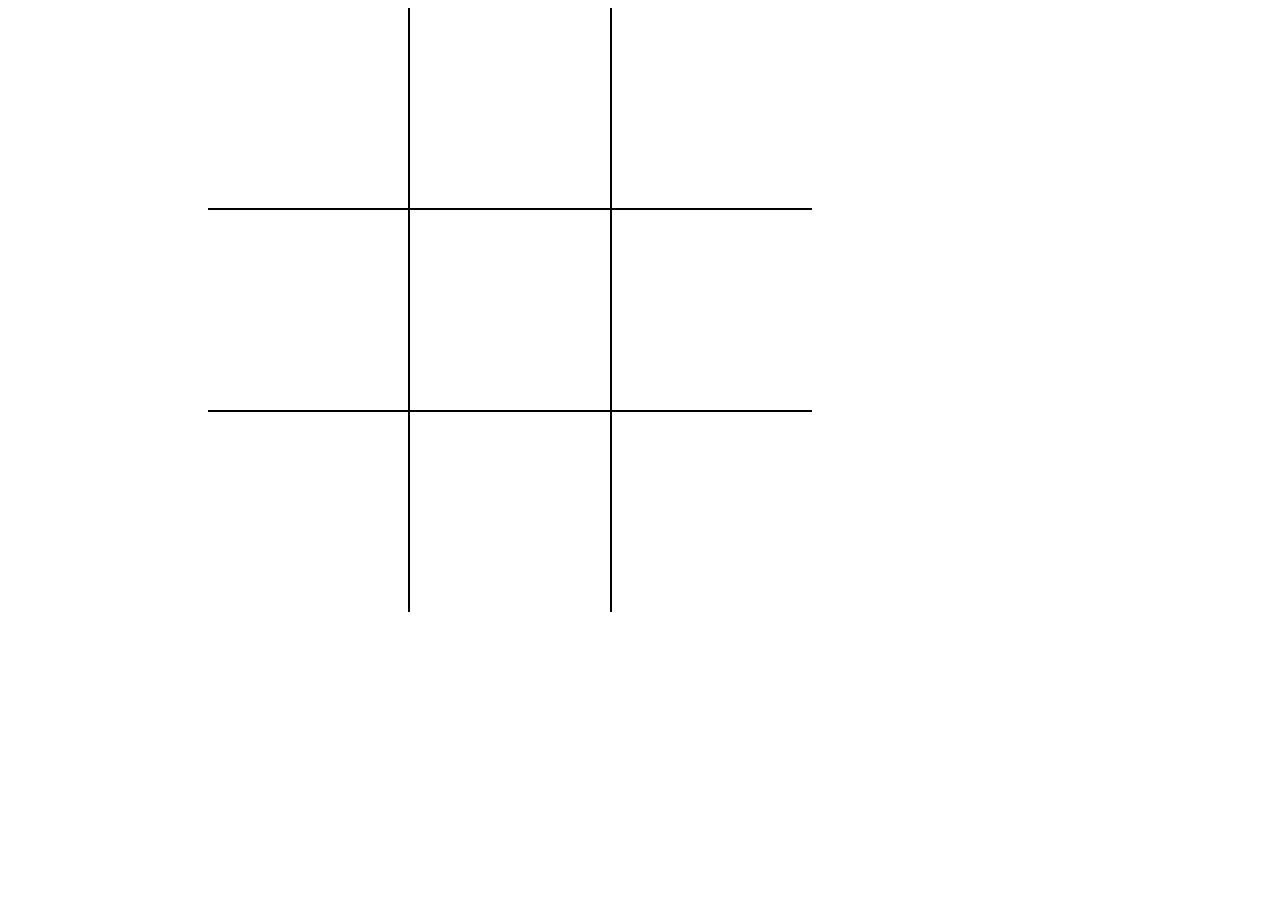
<file: 16 jan test/index.html>
<!DOCTYPE html>
<html lang="en">
<head>
    <meta charset="UTF-8">
    <meta http-equiv="X-UA-Compatible" content="IE=edge">
    <meta name="viewport" content="width=device-width, initial-scale=1.0">
    <title>tik tak toe</title>
    <link rel="stylesheet" href="style.css">
</head>
<body>
    <div id="main">
        <div id="div1" onclick="fill(this)"></div><div id="div2" onclick="fill(this)"></div><div id="div3" onclick="fill(this)"></div>
        <div id="div4"onclick="fill(this)" ></div><div id="div5" onclick="fill(this)"></div><div id="div6" onclick="fill(this)"></div>
        <div id="div7" onclick="fill(this)"></div><div id="div8" onclick="fill(this)"></div><div id="div9" onclick="fill(this)"></div>
    </div>
    <script src="index.js"></script>
</body>
</html>
</file>
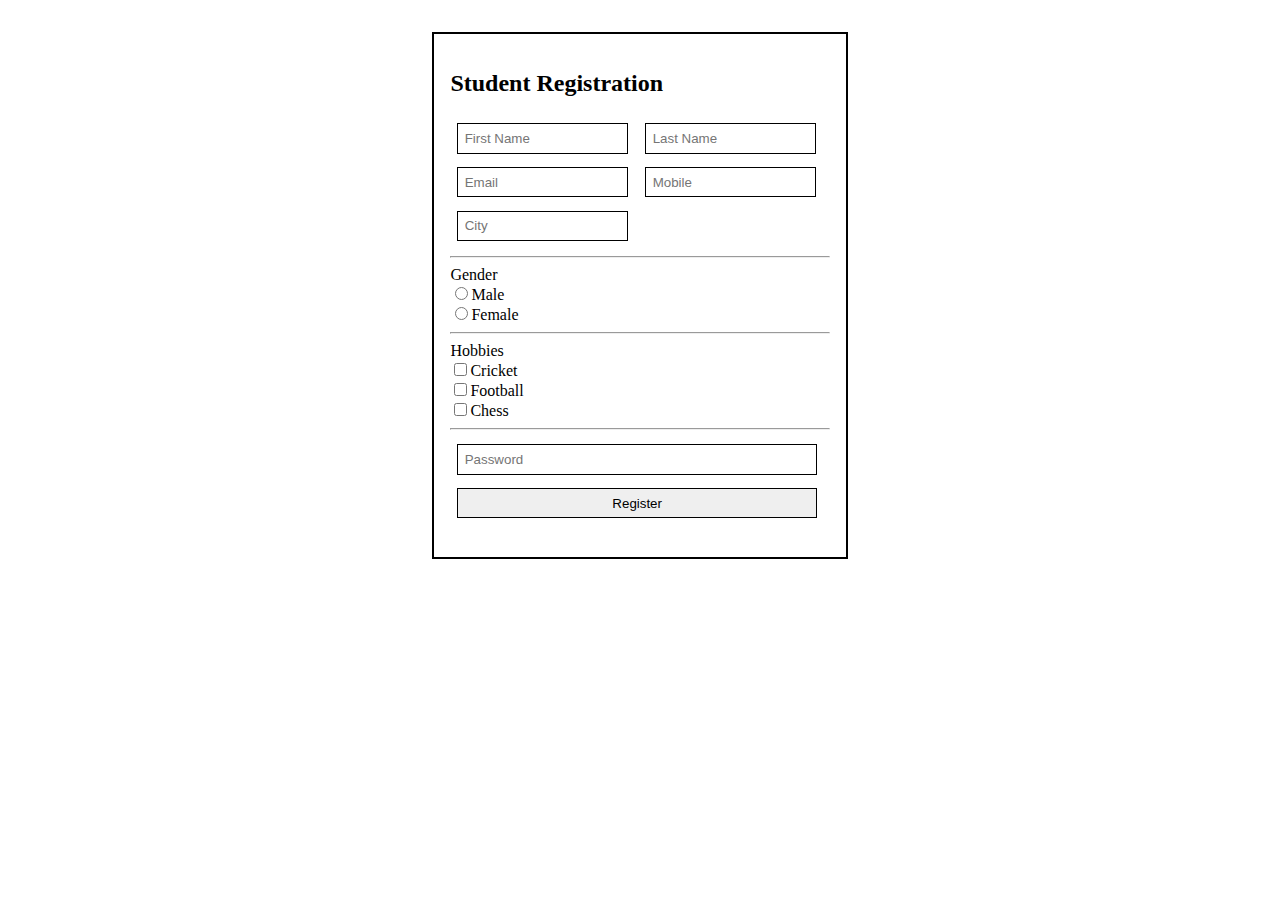
<file: 2 jan/index.html>
<html>
<head>
<title>Registration</title>
<style>
.main
{
 width:30%;
 margin:2em auto;
 border:2px solid black;
 padding:1em;
}
.main input[type="submit"]
{
 width:95%;
 border:1px solid black;
 padding:.5em;
 margin:.5em;
}
.main input[type="password"]
{
 width:95%;
 border:1px solid black;
 padding:.5em;
 margin:.5em;
}
.main input[type="text"],.main input[type="email"]
{
 width:45%;
 border:1px solid black;
 padding:.5em;
 margin:.5em;
}
</style>
</head>
<body>
<div class="main">

 <form method="post" action="welcome.php">

 <h2>Student Registration</h2>

  <input type="text" name="fname" placeholder="First Name">
  <input type="text" name="lname" placeholder="Last Name">
  <input type="email" name="email" placeholder="Email">
  <input type="text" name="mobile" placeholder="Mobile">
  <input type="text" name="city" placeholder="City"><br>
<hr>
  Gender<br>
  <input type="radio" name="gender" value="Male">Male<br>
  <input type="radio" name="gender" value="female">Female<br>
<hr>
  Hobbies<br>
  <input type="checkbox" name="hobby[]" value="Cricket">Cricket<br>
  <input type="checkbox" name="hobby[]" value="Football">Football<br>
  <input type="checkbox" name="hobby[ ]" value="Chess">Chess<br>
<hr>
  <input type="Password" name="pass" placeholder="Password"><br>
  <input type="submit" name="submit" value="Register">
 </form>
</div>
</body>
</html>
</file>
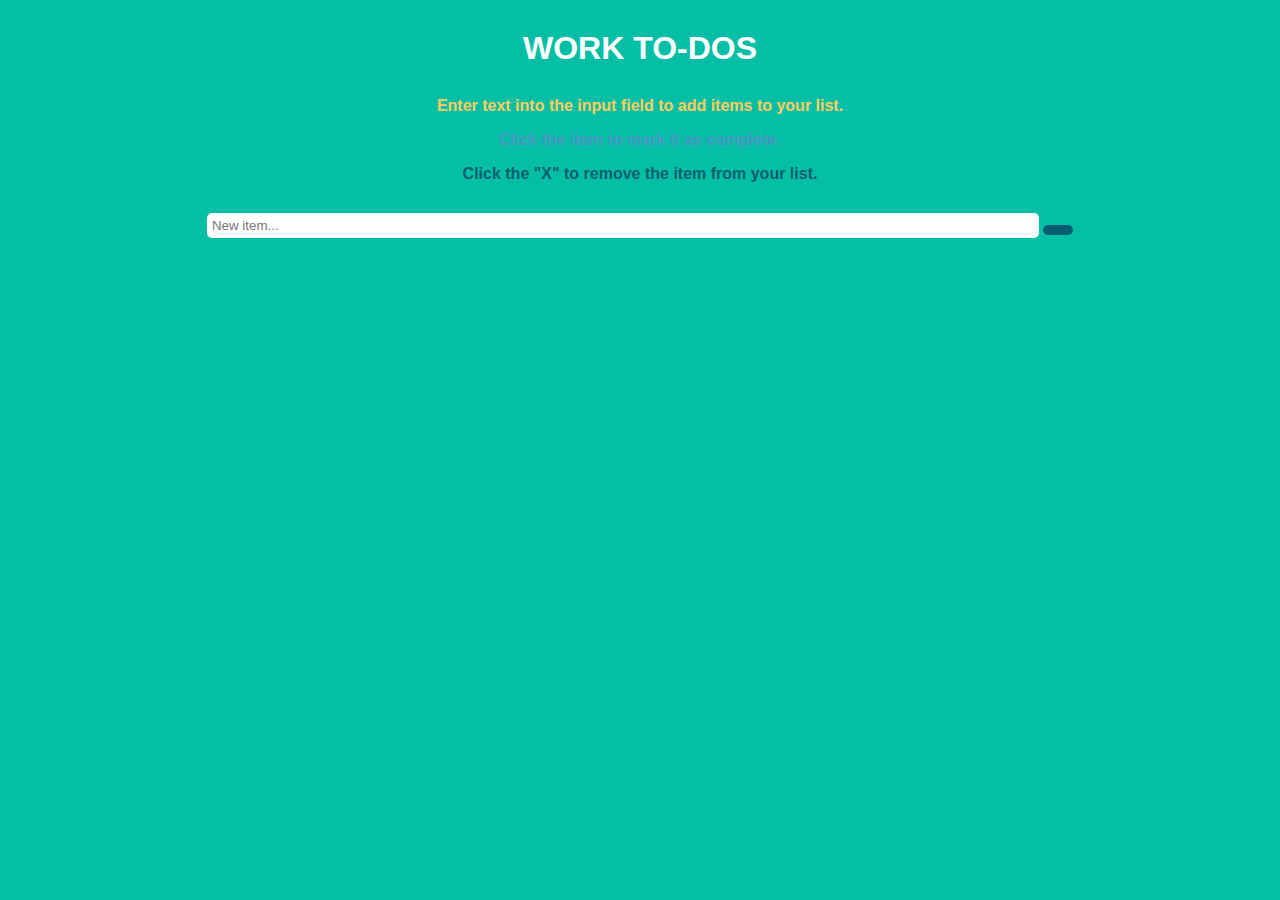
<file: 23 jan test/index.html>
<!DOCTYPE html>
<html lang="en">
<head>
    <meta charset="UTF-8">
    <meta http-equiv="X-UA-Compatible" content="IE=edge">
    <meta name="viewport" content="width=device-width, initial-scale=1.0">
    <title>todolist</title>
    <link rel="stylesheet" href="style.css" class="rel">
</head>
<body>
    
        <div class="container">
            <div class="row">
                <div class="intro col-12">
                    <h1>Work To-Dos</h1>
                    <div>
                        <div class="border1"></div>
                    
                    </div>
                </div>
            </div>
    
            <div class="row">
                <div class="helpText col-12">
                    <p id="first">Enter text into the input field to add items to your list.</p>
                    <p id="second">Click the item to mark it as complete.</p>
                    <p id="third">Click the "X" to remove the item from your list.</p>
                </div>
            </div>
    
            <div class="row">
                <div class="col-12">
                    <input id="userInput" type="text" placeholder="New item..." maxlength="27">
                    <button id="enter"><i class="fas fa-pencil-alt"></i></button>
                </div>
            </div>
    
            <div class="row">
                <div class="listItems col-12">
                    <ul class="col-12 offset-0 col-sm-8 offset-sm-2">
                    </ul>
                </div>
            </div>
    
        </div>
        <script type="text/javascript" src="index.js"></script>
    </body>
    </html>
</file>
<file: 16 jan test/style.css>
#div1,#div2,#div3,#div4,#div5,#div6,#div7,#div8,#div9{
    border: 1px solid black;
    height: 200px;
    width: 200px;
    float: left;
    align-items: center;
    font-size: 200px;
    text-align: center;
}
#div1,#div4,#div7{
    clear: left;
    border-left: none;
}
#main{
    margin-left:200px ;
}
#div3,#div6,#div9{
    border-right: none;
}
#div1,#div2,#div3{
    border-top: none;
}
#div7,#div8,#div9{
    border-bottom: none;
}
</file>
<file: 23 jan test/style.css>
body {
	background: #04bfa6;
	text-align: center;
	font-family: 'Open Sans', sans-serif;
}

.intro {
	margin: 30px 0px;
	font-weight: bold;
}

h1 {
	color: #ffffff;
	text-transform: uppercase;
	font-weight: 800;
}

p {
	font-weight: 600;
}

#first {
	margin-top: 10px;
	color: #FFCD5D;
}

#second {
	color: #4996c2;

}

#third {
	color: #025F70;
	margin-bottom: 30px;
}


#enter {
	border: none;
	padding: 5px 15px;
	border-radius: 5px;
	color: #04A1BF;
	background-color: #025F70;
	transition: all 0.75s ease;
	-webkit-transition: all 0.75s ease;
	-moz-transition: all 0.75s ease;
	-ms-transition: all 0.75s ease;
	-o-transition: all 0.75 ease;
	font-weight: normal;
}

#enter:hover{
	background-color: #02798F;
	color: #FFCD5D;
}

ul {
	text-align: left;
	margin-top: 20px;
}


li {
	list-style: none;
	padding: 10px 20px;
	color: #ffffff;
	text-transform: capitalize;
	font-weight: 600;
	border: 2px solid #027002;
	border-radius: 5px;
	margin-bottom: 10px;
	background: #4ecd69;
	transition: all 0.75s ease;
	-webkit-transition: all 0.5s ease;
	-moz-transition: all 0.5s ease;
	-ms-transition: all 0.5s ease;
	-o-transition: all 0.5 ease;
}

li:hover {
	background: #76CFE0;
}

li > button {
	font-weight: normal;
	background: none;
	border: none;
	float: right;
	color: #025f70;
	font-weight: 800;
}

input {
	border-radius: 5px;
	min-width: 65%;
	padding: 5px;
	border: none;
}


.done {
	background: #51DF70 !important;
	color: #00891E;
}

.delete {
	display: none;
}
</file>
